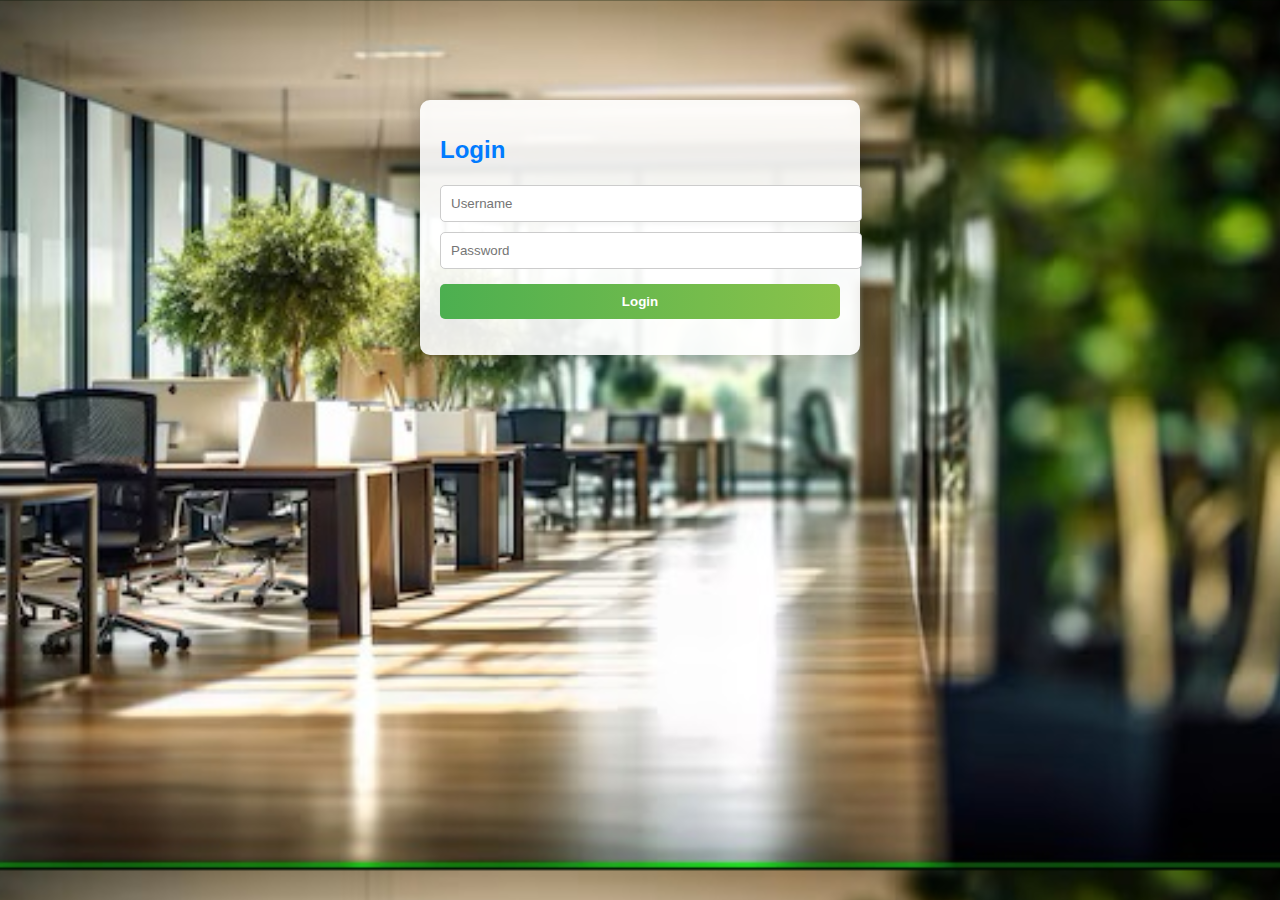
<file: index.html>
<!DOCTYPE html>
<html lang="en">
<head>
    <meta charset="UTF-8">
    <meta name="viewport" content="width=device-width, initial-scale=1.0">
    <title>Welcome - Task Manager</title>
    <meta http-equiv="refresh" content="0;url=login.html"> <!-- Redirect to login page immediately -->
</head>
<body>
    <p>If you are not redirected, <a href="login.html">click here</a>.</p> <!-- Fallback link -->wa
</body>
</html>
</file>
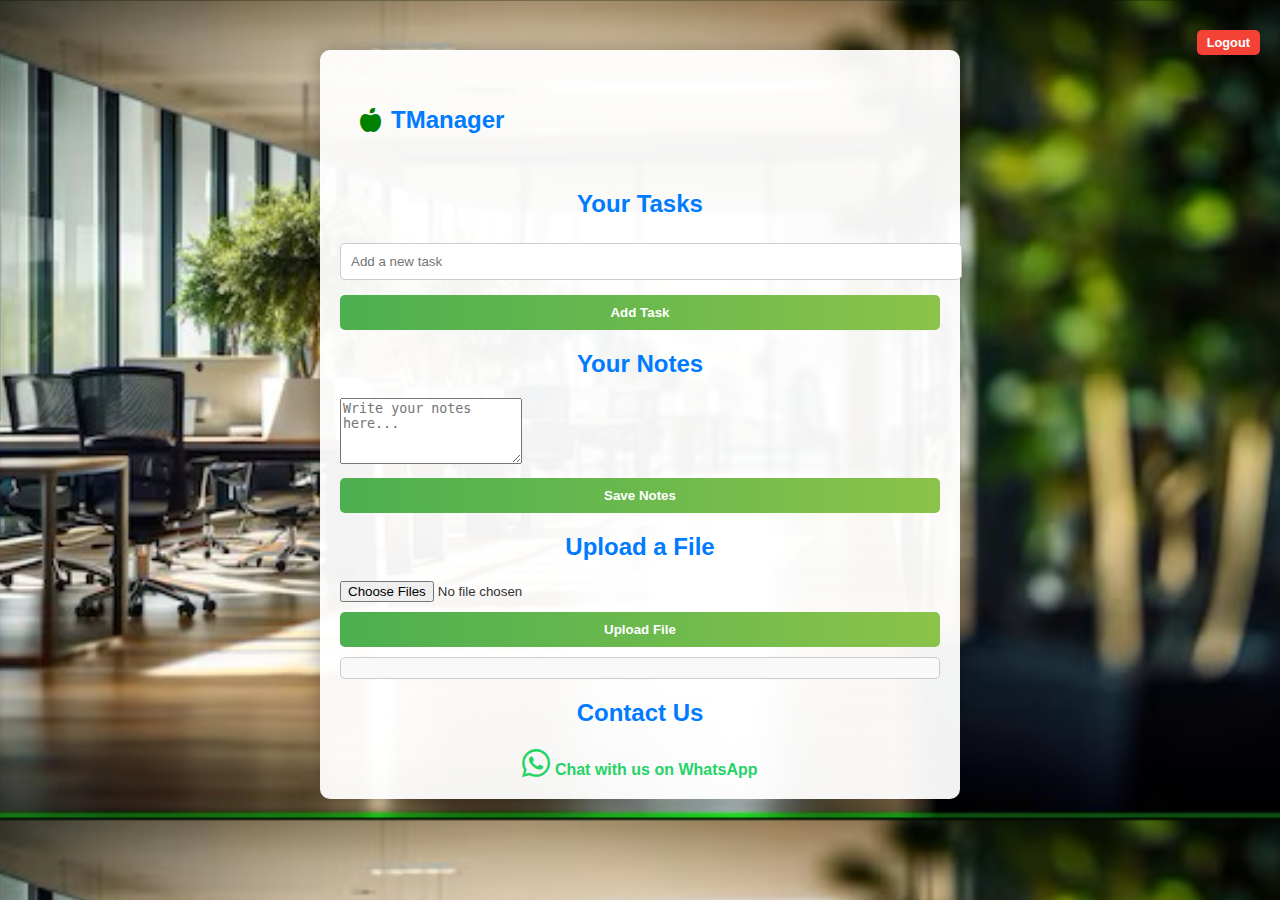
<file: dashboard.html>
<!DOCTYPE html>
<html lang="en">
<head>
    <meta charset="UTF-8">
    <meta name="viewport" content="width=device-width, initial-scale=1.0">
    <title>Dashboard - Task Manager</title>
    <link rel="stylesheet" href="styles.css">
    <link rel="stylesheet" href="https://cdnjs.cloudflare.com/ajax/libs/font-awesome/6.0.0-beta3/css/all.min.css">
</head>
<body>
    <div class="dashboard-container">
        <header>
            <h1>
                <i class="fas fa-apple-alt" style="color: green;"></i> <!-- Green apple icon -->
                TManager
            </h1>
            <button class="logout-btn" onclick="logout()">Logout</button>
        </header>
        <div class="task-list">
            <h2>Your Tasks</h2>
            <ul id="taskList"></ul>
            <input type="text" id="taskInput" placeholder="Add a new task">
            <button class="add-task-btn" onclick="addTask()">Add Task</button>
        </div>
        
        <!-- Notes Section -->
        <div class="notes-section">
            <h2>Your Notes</h2>
            <textarea id="notesInput" placeholder="Write your notes here..." rows="4"></textarea>
            <button class="save-notes-btn" onclick="saveNotes()">Save Notes</button>
            <div id="savedNotesDisplay" class="saved-notes-display"></div>
        </div>
        
        <!-- File Upload Section -->
        <div class="file-upload-section">
            <h2>Upload a File</h2>
            <input type="file" id="fileInput" multiple>
            <button class="upload-file-btn" onclick="uploadFile()">Upload File</button>
            <div id="uploadedFilesDisplay" class="uploaded-files-display"></div> <!-- Display uploaded files -->
        </div>

        <!-- WhatsApp Link -->
        <div class="whatsapp-section">
            <h2>Contact Us</h2>
            <a href="https://wa.me/7677210210" target="_blank" class="whatsapp-link">
                <i class="fab fa-whatsapp fa-2x"></i> <!-- Font Awesome WhatsApp icon -->
                Chat with us on WhatsApp
            </a>
        </div>
    </div>
    <script src="script.js"></script>
</body>
</html>
</file>
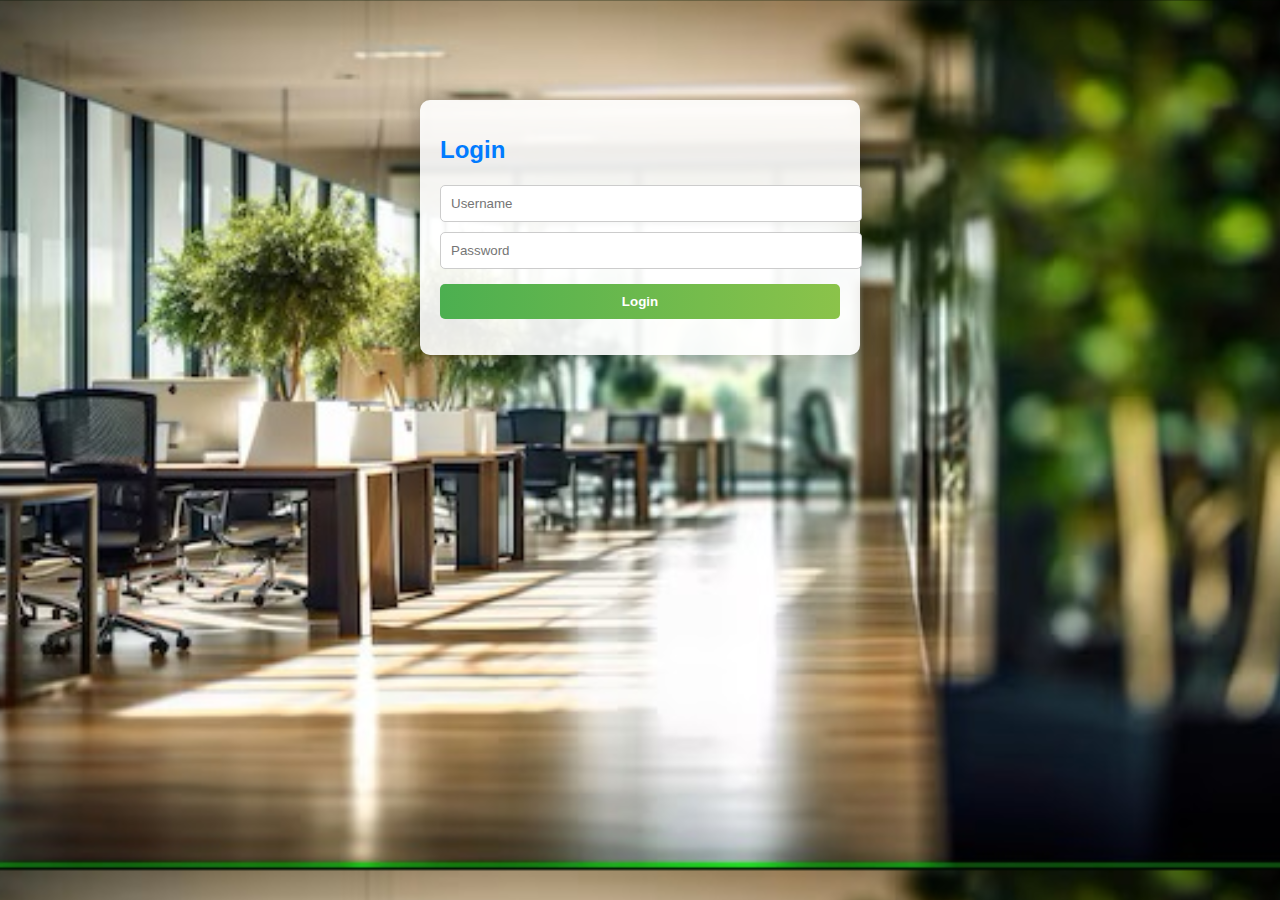
<file: login.html>
<!DOCTYPE html>
<html lang="en">
<head>
    <meta charset="UTF-8">
    <meta name="viewport" content="width=device-width, initial-scale=1.0">
    <title>Login - Task Manager</title>
    <link rel="stylesheet" href="styles.css">
</head>
<body>
    <div class="login-container">
        <h1>Login</h1>
        <input type="text" id="username" placeholder="Username" required>
        <input type="password" id="password" placeholder="Password" required>
        <button onclick="login()">Login</button>
        <p class="error-message" id="error-message"></p>
    </div>

    <script>
        function login() {
            const username = document.getElementById('username').value;
            const password = document.getElementById('password').value;
            
            // Dummy authentication
            if (username === 'user' && password === 'password') {
                window.location.href = 'dashboard.html'; // Redirect to dashboard on successful login
            } else {
                document.getElementById('error-message').innerText = 'Invalid username or password.';
            }
        }
    </script>
</body>
</html>
</file>
<file: styles.css>
/* General body styles */
body {
    font-family: 'Arial', sans-serif;
    background-image: url(background.jpg); height: 770px; /* Background image */
    background-size: cover; /* Cover the entire background */
    background-position: center; /* Center the background image */
    margin: 0;
    padding: 0;
    color: #333;
}

/* Login container styles */
.login-container {
    max-width: 400px;
    margin: 100px auto; /* Centering the login form */
    padding: 20px;
    background: rgba(255, 255, 255, 0.9); /* Slightly transparent white for readability */
    border-radius: 10px;
    box-shadow: 0 0 20px rgba(0, 0, 0, 0.3);
}

/* Dashboard container styles */
.dashboard-container {
    max-width: 600px;
    margin: 50px auto;
    padding: 20px;
    background: rgba(255, 255, 255, 0.95); /* Slightly transparent white for readability */
    border-radius: 10px;
    box-shadow: 0 0 20px rgba(0, 0, 0, 0.3);
}

/* Header styles */
header {
    display: flex;
    justify-content: space-between;
    align-items: center;
    padding: 20px;
}

/* Small logout button */
.logout-btn {
    background: #F44336; /* Red color for logout button */
    color: white;
    border: none;
    border-radius: 5px;
    cursor: pointer;
    padding: 5px 10px; /* Smaller padding for a smaller button */
    font-weight: bold;
    font-size: 0.8em; /* Slightly smaller font */
    position: absolute; /* Position it absolutely within the header */
    right: 20px; /* Position from the right */
    top: 20px; /* Position from the top */
    width: auto; /* Auto width for a compact button */
    transition: background-color 0.3s; /* Transition for hover effects */
}

.logout-btn:hover {
    background: #D32F2F; /* Darker red on hover */
}

/* Header titles */
h1{
    display: flex;
    align-items: center;
    font-size: 24px;
    color: #007BFF;
}

h1 i {
    margin-right: 10px;
}


h2 {
    text-align: center;
    color: #007BFF; /* Bright primary color */
}

/* Button styles */
.btn, button {
    display: block;
    width: 100%;
    padding: 10px;
    margin: 10px 0;
    background: linear-gradient(90deg, #4CAF50, #8BC34A); /* Vibrant gradient */
    color: white;
    border: none;
    border-radius: 5px;
    cursor: pointer;
    font-weight: bold;
    transition: background-color 0.3s, transform 0.2s; /* Transition for hover effects */
}

.btn:hover, button:hover {
    background: linear-gradient(90deg, #388E3C, #7CB342); /* Darker gradient on hover */
    transform: translateY(-2px); /* Lift effect on hover */
}

/* Input styles */
input[type="text"], input[type="password"] {
    width: 100%;
    padding: 10px;
    margin: 5px 0;
    border: 1px solid #ccc;
    border-radius: 5px;
}

/* Error message styles */
.error-message {
    color: red;
    text-align: center;
}

/* Task list styles */
.task-list {
    margin-top: 20px;
}

#taskList {
    list-style: none;
    padding: 0;
}

#taskList li {
    background: #ffffff; /* White background for tasks */
    margin: 5px 0;
    padding: 10px;
    border-radius: 5px;
    display: flex;
    justify-content: space-between; /* Align items in the task */
    align-items: center; /* Center items vertically */
    position: relative; /* For absolute positioning of buttons */
    transition: transform 0.2s; /* Animation on hover */
    box-shadow: 0 2px 5px rgba(0, 0, 0, 0.1); /* Subtle shadow for depth */
}

#taskList li:hover {
    transform: scale(1.02); /* Scale up on hover */
    box-shadow: 0 4px 10px rgba(0, 0, 0, 0.2); /* Enhanced shadow on hover */
}

/* Progress bar styles */
.progress {
    width: 60%; /* Width of the progress bar */
    margin: 0 10px;
    background: #e0e0e0; /* Light gray background for progress bar */
    border-radius: 5px; /* Rounded corners */
    overflow: hidden; /* Ensures the inner bar is contained */
}

.progress-bar {
    background-color: #4CAF50; /* Bright green for the progress */
    height: 10px;
    border-radius: 5px;
    transition: width 0.4s ease; /* Smooth width change */
}

.progress-text {
    font-weight: bold;
    color: #333; /* Dark text for contrast */
}

/* Button styles for task actions */
button.edit-btn,
button.update-progress-btn {
    background: #FFC107; /* Amber color for edit/update buttons */
    color: black;
    border: none;
    border-radius: 5px;
    cursor: pointer;
    margin-left: 10px; /* Margin between buttons */
}

button.edit-btn:hover,
button.update-progress-btn:hover {
    background: #FFA000; /* Darker amber on hover */
}

/* WhatsApp link styles */
.whatsapp-section {
    text-align: center; /* Center the WhatsApp section */
    margin-top: 20px; /* Add some space above */
}

.whatsapp-link {
    color: #25D366; /* WhatsApp green */
    text-decoration: none; /* Remove underline */
    font-weight: bold; /* Bold text */
}

.whatsapp-link:hover {
    text-decoration: underline; /* Underline on hover */
}

/* Uploaded files display styles */
.uploaded-files-display {
    margin-top: 10px;
    padding: 10px;
    border: 1px solid #ccc; /* Light border for separation */
    border-radius: 5px; /* Rounded corners */
    background: #f9f9f9; /* Light background for readability */
}

.feedback-section {
    margin-top: 30px;
}

.feedback-section form {
    display: flex;
    flex-direction: column;
}

.feedback-section input,
.feedback-section textarea {
    margin-bottom: 10px;
    padding: 10px;
    border: 1px solid #ccc;
    border-radius: 4px;
}

.feedback-section button {
    background-color: #4CAF50; /* Green */
    color: white;
    padding: 10px;
    border: none;
    border-radius: 4px;
    cursor: pointer;
}

.feedback-section button:hover {
    background-color: #45a049; /* Darker green */
}

/* Progress bar styles */
.progress {
    width: 100%; /* Full width of the task item */
    background: #e0e0e0; /* Light gray background */
    border-radius: 5px; /* Rounded corners */
    overflow: hidden; /* Ensures child elements are contained */
    height: 10px; /* Height of the progress bar */
    margin-top: 5px; /* Space between task text and progress bar */
}

.progress-bar {
    background-color: #4CAF50; /* Color of the progress bar */
    height: 100%; /* Full height of the container */
    border-radius: 5px; /* Rounded corners */
    transition: width 0.4s ease; /* Smooth transition for width change */
}
</file>
